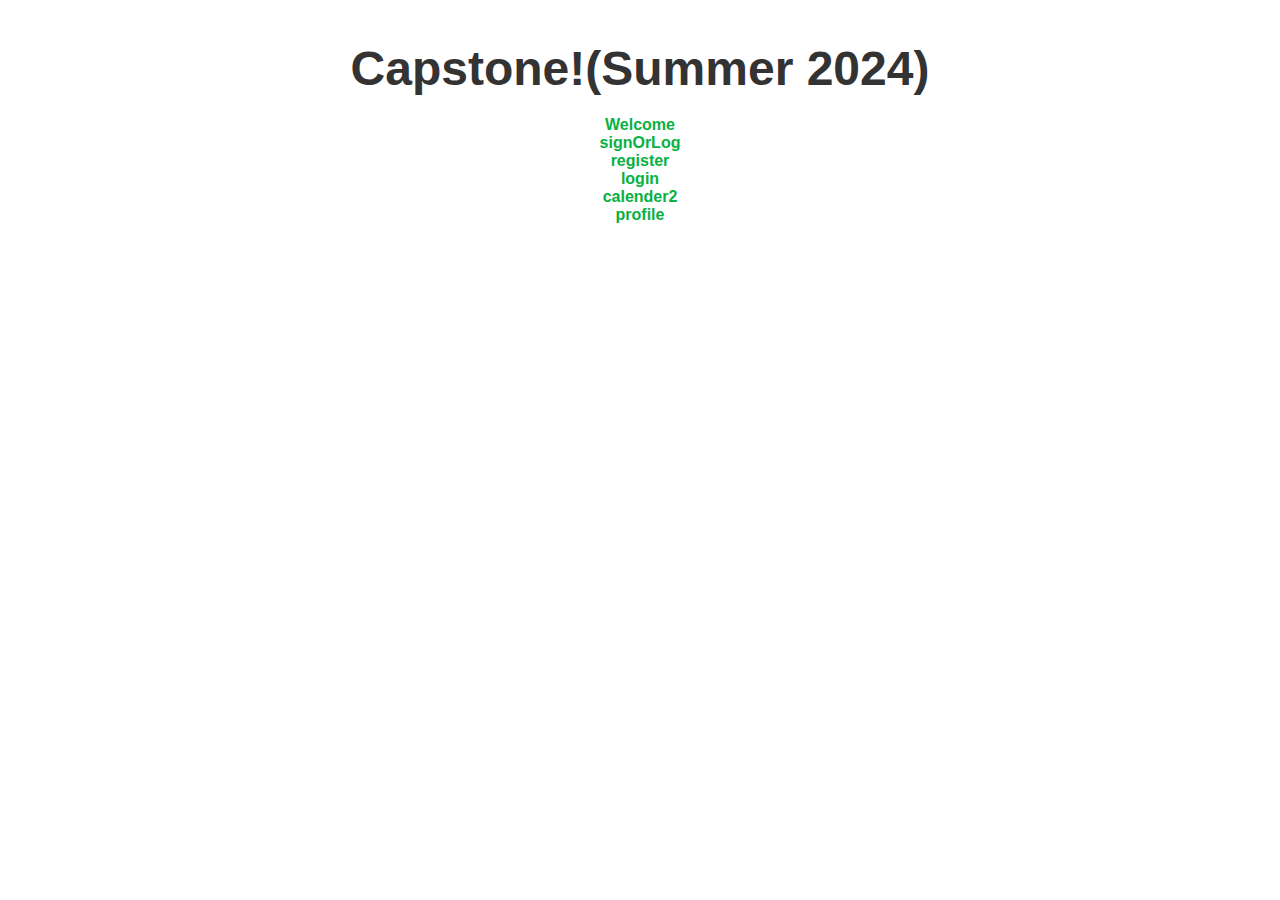
<file: Capstone/index.html>
<!DOCTYPE html>
<html lang="en">
<head>
    <meta charset="UTF-8">
    <meta name="viewport" content="width=device-width, initial-scale=1.0">
    <title>Document</title>
    <link rel="stylesheet" href="style.css">
</head>
<body>
<h1>
    <b>Capstone!(Summer 2024)</b>
</h1>
    <a href="../Capstone/welcome/">Welcome</a> <br>
    <a href="../Capstone/signOrLog">signOrLog</a> <br>    
    <a href="../Capstone/register">register</a> <br>
    <a href="../Capstone/Login/">login</a> <br>
    <a href="../Capstone/calendar2">calender2</a> <br>
    <a href="../Capstone/profile">profile</a> <br>
    <!-- <a href="../Capstone/calender">calender</a> <br> -->
    <!-- <a href="../Capstone/meal-plan">meal plans</a> <br> -->
    <!-- <a href="../Capstone/meal-plan/recipes/">recipes</a> <br> -->
    <!-- <a href="../Capstone/notes">notes</a> <br> -->
    <!-- <a href="../Capstone/calender/mapAPI">Map API</a> <br> -->
</body>

</html>
</file>
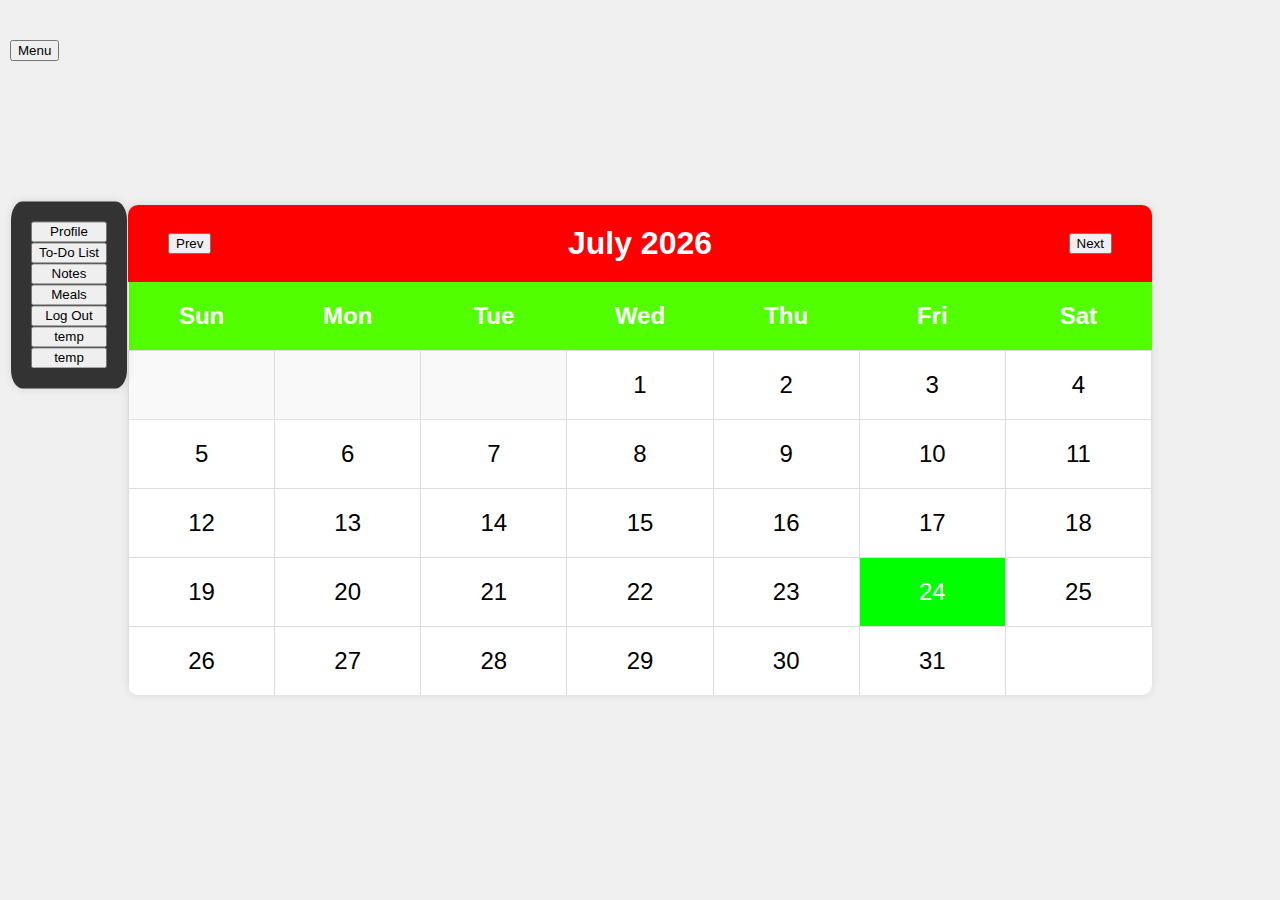
<file: Capstone/calender/index.html>
<!DOCTYPE html>
<html lang="en">
<head>
    <meta charset="UTF-8">
    <meta name="viewport" content="width=device-width, initial-scale=1.0">
    <title>Calendar with Events</title>
    <link rel="stylesheet" href="style.css">
</head>
<body>
    
    <div id="toggle-button">
        <button onclick="toggleMenu()">Menu</button>
    </div>

    <!-- Menu -->
    <div class="menu" id="menu">
        <button onclick="goProfile()">Profile</button>
        <button onclick="goToDo()">To-Do List</button>
        <button onclick="goNotes()">Notes</button>
        <button onclick="goFood()">Meals</button>
        <button onclick="logOut()">Log Out</button>
        <button onclick="">temp</button>
        <button onclick="">temp</button>
        <!-- <button onclick="location.href='../Options'">Options</button> -->

        <a ></a>
    </div>
    
    <div id="calendar">
        <div id="header">
            <button id="prev">Prev</button>
            <h2 id="month-year"></h2>
            <button id="next">Next</button>
        </div>
        <table id="calendar-table">
            <thead>
                <tr>
                    <th>Sun</th>
                    <th>Mon</th>
                    <th>Tue</th>
                    <th>Wed</th>
                    <th>Thu</th>
                    <th>Fri</th>
                    <th>Sat</th>
                </tr>
            </thead>
            <tbody id="calendar-body">
            </tbody>
        </table>
    </div>

    <!-- Modal for adding events -->
    <div id="event-modal" class="modal">
        <div class="modal-content">
            <span class="close">&times;</span>
            <h2>Add Event</h2>
            <form id="event-form">
                <label for="event-date">Date:</label>
                <input type="text" id="event-date" name="date" readonly>
                <label for="event-desc">Description:</label>
                <textarea id="event-desc" name="desc"></textarea>
                <button type="submit">Add Event</button>
            </form>
        </div>
    </div>

    <script src="https://code.jquery.com/jquery-3.6.0.min.js"></script>
    <script src="scripts.js"></script>
</body>
</html>
</file>
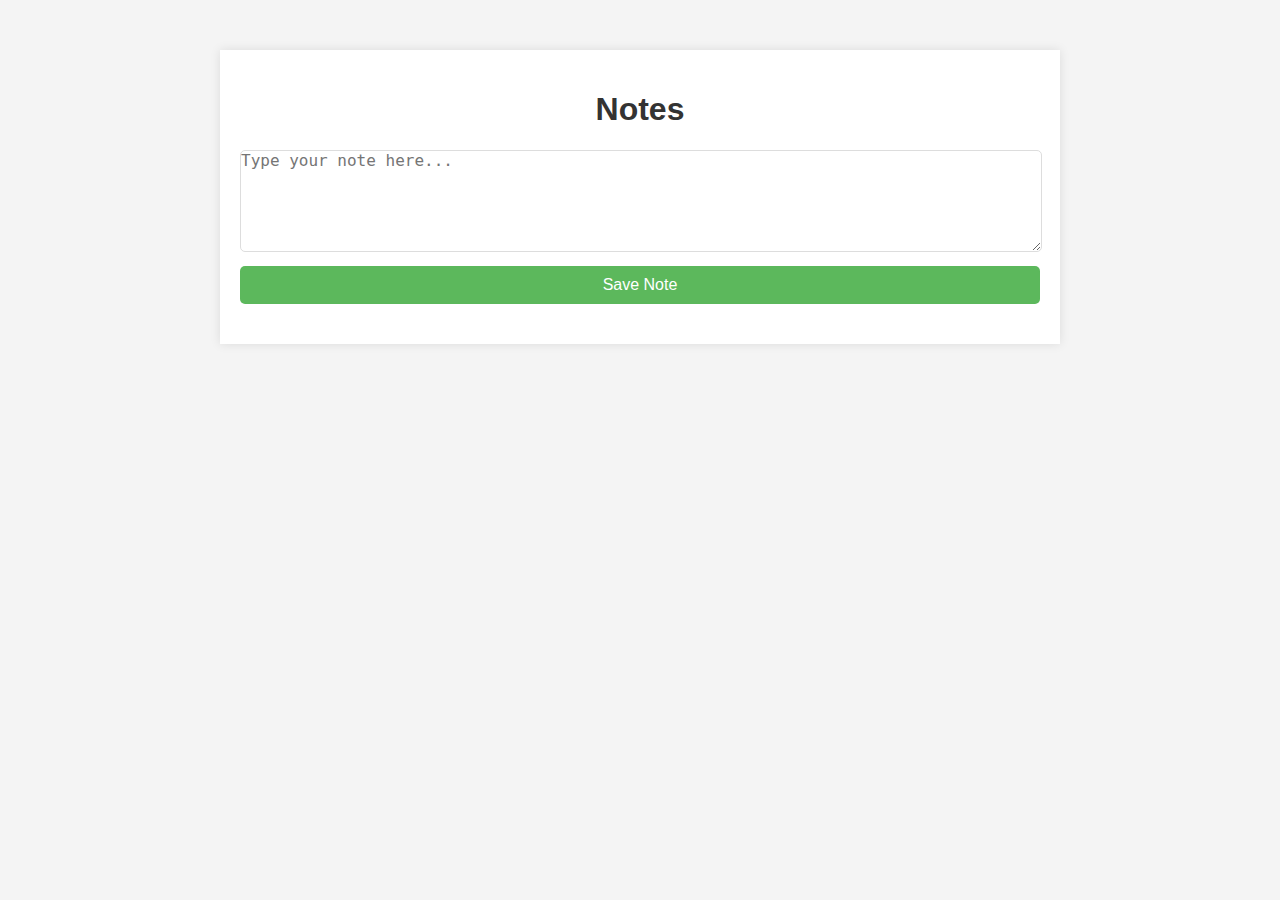
<file: Capstone/notes/index.html>
<!DOCTYPE html>
<html lang="en">
<head>
    <meta charset="UTF-8">
    <meta name="viewport" content="width=device-width, initial-scale=1.0">
    <title>Notes</title>
    <link rel="stylesheet" href="style.css">
    <link rel="stylesheet" href="https://cdnjs.cloudflare.com/ajax/libs/font-awesome/6.0.0-beta3/css/all.min.css">
</head>
<body>
    <div class="container">
        <h1>Notes</h1>
        <textarea id="note-input" placeholder="Type your note here..."></textarea>
        <button id="save-button">Save Note</button>
        <div id="notes-container"></div>
    </div>

    <script src="script.js"></script>
</body>
</html>
</file>
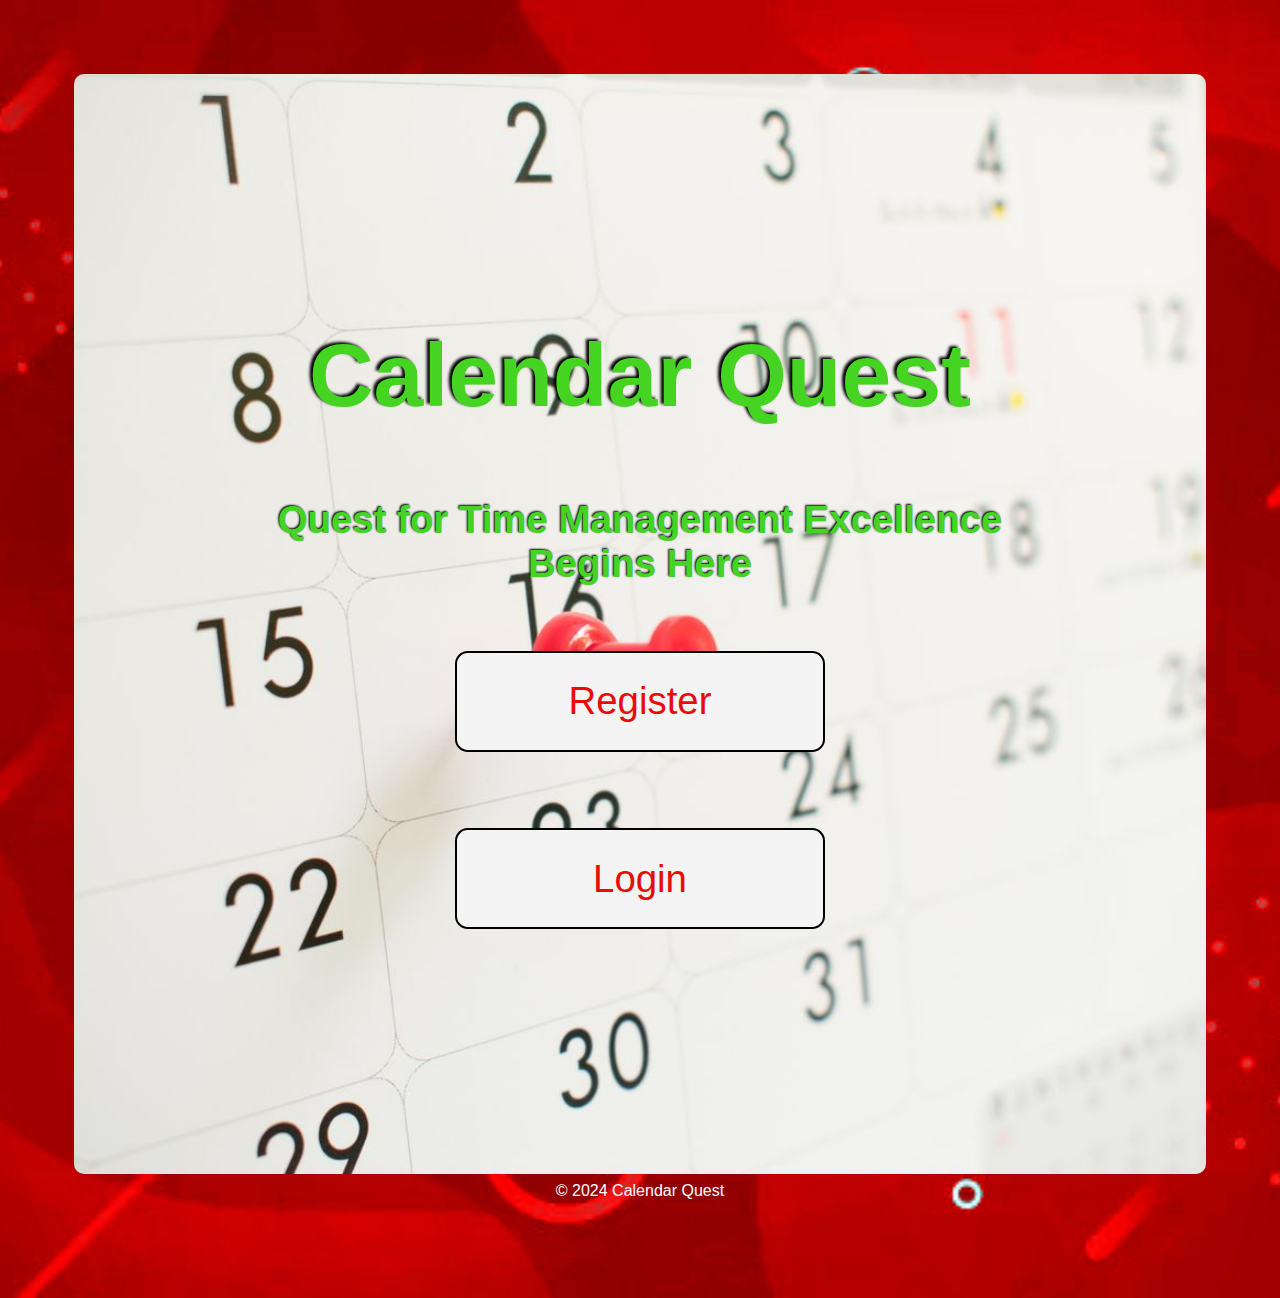
<file: Capstone/signOrLog/index.html>
<!DOCTYPE html>
<html lang="en">
<head>
    <meta charset="UTF-8">
    <meta name="viewport" content="width=device-width, initial-scale=1.0">
    <title>Document</title>
    <link rel="stylesheet" href="style.css">
</head>
<body>
    <div id="pic">
        <div>
            <h1>Calendar Quest</h1>
            <h2>Quest for Time Management Excellence Begins Here</h2>
            <button id="button1">Register</button>
            <button id="button2">Login</button>
        </div>
    </div>
    <footer>
        <p>&copy; 2024 Calendar Quest</p>
    </footer>
    <script src="script.js"></script>
</body>
</html>
</file>
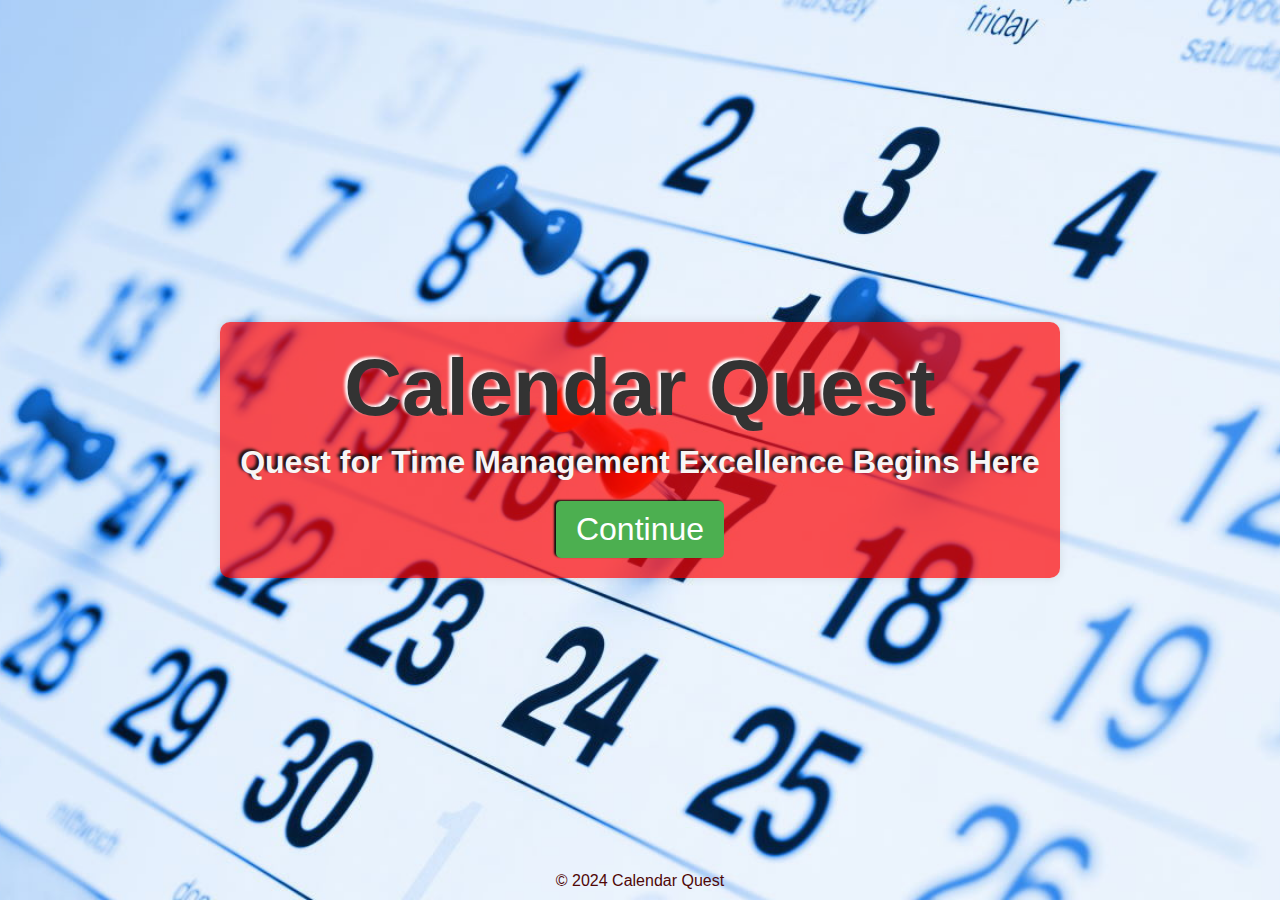
<file: Capstone/welcome/index.html>
<!DOCTYPE html>
<html lang="en">
<head>
    <meta charset="UTF-8">
    <meta name="viewport" content="width=device-width, initial-scale=1.0">
    <title>Welcome</title>
    <link rel="stylesheet" href="style.css">
</head>
<body style="background-image: url('../fundraising-calendar.jpg');">
    <div id="blank-div">
        <div id="reg-div">
            <h1>Calendar Quest</h1>
            <h2>Quest for Time Management Excellence Begins Here</h2>
            <input type="button" id="button" value="Continue" />
        </div>
    </div>
    <footer>
        <p>&copy; 2024 Calendar Quest</p>
    </footer>
    <script src="script.js"></script>    
</body>
</html>
</file>
<file: Capstone/style.css>
body {
    font-family: Arial, sans-serif;
    background-color: #fff;
    margin: 0;
    padding: 20px;
    text-align: center;
}

h1 {
    color: #333;
    margin-bottom: 20px;
}

a {
    color: #08b140;
    text-decoration: none;
    font-weight: bold;
}

a:hover {
    text-decoration: red underline;
}

b {
    font-size: 1.5em;
}

br {
    margin-bottom: 10px;
}

@media only screen and (max-width:700px) 
{
   
}

@media only screen and (min-width:1366.1px) 
{
   
}
</file>
<file: Capstone/calender/style.css>
body {
    font-family: Arial, sans-serif;
    display: flex;
    justify-content: center;
    align-items: center;
    height: 100vh;
    background-color: #f0f0f0;
    margin: 0;
}

#calendar {
    background-color: #fff;
    border-radius: 10px;
    box-shadow: 0 0 10px rgba(0, 0, 0, 0.1);
    overflow: hidden;
    width: 80%;
    max-width: 1200px;
    margin: auto;
}

#header {
    display: flex;
    justify-content: space-between;
    align-items: center;
    padding: 20px 40px;
    background-color: #ff0000;
    color: white;
}

#header h2 {
    margin: 0;
    font-size: 2em;
}

#calendar-table {
    width: 100%;
    border-collapse: collapse;
}

#calendar-table th,
#calendar-table td {
    width: 14.28%;
    text-align: center;
    padding: 20px 0;
    font-size: 1.5em;
}

#calendar-table th {
    background-color: #51ff00;
    color: white;
}

#calendar-table td {
    border: 1px solid #ddd;
    position: relative;
}

#calendar-table td.empty {
    background-color: #f9f9f9;
}

#calendar-table td.active {
    background-color: #00ff00;
    color: white;
}

#calendar-table td .event {
    background-color: #ffcc00;
    border-radius: 5px;
    margin-top: 5px;
    padding: 2px;
    font-size: 0.8em;
}

.modal {
    display: none;
    position: fixed;
    z-index: 1;
    left: 0;
    top: 0;
    width: 100%;
    height: 100%;
    overflow: auto;
    background-color: rgb(0, 0, 0);
    background-color: rgba(0, 0, 0, 0.4);
    padding-top: 60px;
}

.modal-content {
    background-color: #fefefe;
    margin: 5% auto;
    padding: 20px;
    border: 1px solid #888;
    width: 50%;
}

.close {
    color: #aaa;
    float: right;
    font-size: 28px;
    font-weight: bold;
}

.close:hover,
.close:focus {
    color: black;
    text-decoration: none;
    cursor: pointer;
}

.menu {
    display: flex;
    flex-direction: column;
    position: absolute;
    top: 39%;
    left: 11px;
    border-radius: 10%;
    transform: translateY(-80%);
    background-color:#333;
    padding: 20px;
    box-shadow: 0 0 10px rgba(0,0,0,0.1);
    transition: left 0.3s ease;
    z-index: 1000; /* Ensure the menu appears above other elements */
}
.menu.collapsed {
    left: -220px; /* Adjust as per menu width */
}
#toggle-button {
    position: absolute;
    top: 40px;
    left: 10px;
    z-index: 1000;
}
</file>
<file: Capstone/notes/style.css>
body {
  font-family: Arial, sans-serif;
  background-color: #f4f4f4;
  margin: 0;
  padding: 0;
}

.container {
  max-width: 800px;
  margin: 50px auto;
  padding: 20px;
  background-color: #fff;
  box-shadow: 0 0 10px rgba(0, 0, 0, 0.1);
}

h1 {
  text-align: center;
  color: #333;
}

textarea {
  width: 100%;
  height: 100px;
  margin-bottom: 10px;
  padding: 10px;
  font-size: 16px;
  border: 1px solid #ddd;
  border-radius: 5px;
}

button {
  display: block;
  width: 100%;
  padding: 10px;
  background-color: #5cb85c;
  color: #fff;
  border: none;
  border-radius: 5px;
  font-size: 16px;
  cursor: pointer;
}

button:hover {
  background-color: #4cae4c;
}

#notes-container {
  margin-top: 20px;
}

#note-input{
  padding: 0%;
}

.note {
  background-color: #e9e9e9;
  padding: 10px;
  margin-bottom: 10px;
  border-radius: 5px;
  display: flex;
  justify-content: space-between;
  align-items: center;
  word-wrap: break-word;
}

.note span {
  max-width: 95%;
  white-space: pre-wrap;
  word-wrap: break-word;
  overflow-wrap: break-word;
}

.remove-icon {
  color: #d9534f;
  cursor: pointer;
  font-size: 18px;
  margin-left: 10px;
}

.remove-icon:hover {
  color: #c9302c;
}
</file>
<file: Capstone/signOrLog/style.css>
body {
    font-family: Arial, sans-serif;
    background-image: url(../bg-red.jpg);
    background-repeat: no-repeat;
    background-size: cover;
    background-position: center;
    display: flex;
    flex-direction: column;
    justify-content: center;
    padding: 5vw;
}

div {
    color: rgb(69, 212, 34);
    border-radius: 50%;
    margin: 2px;
    padding: 10% 1%;
    display: flex;
    flex-direction: column;
    justify-content: center;
}

h1 {
    font-size: 7vw;
    text-align: center;
    font-family: "Calibri", sans-serif;
    text-shadow: -3px -2px 3px rgb(0, 0, 0);
    margin: 5%;
}

h2 {
    margin: 3%;
    text-align: center;
    font-size: 3vw;
    font-family: "Calibri", sans-serif;
    text-shadow: -1px -1px 2px rgb(0, 0, 0);
    background: transparent;
}

button {
    margin: 3vw 20vw 3vw 20vw;
    padding: 3%;
    font-size: 3vw;
    border: 2px solid black;
    background-color: #f4f4f4;
    color: #eb0a0a;
    border-radius: 1vw;
    cursor: pointer;
    transition: background-color 0.3s;
}

button:hover {
    background-color: azure;
}

footer {
    position: relative;
    bottom: 10px;
    width: 100%;
    text-align: center;
    color: #ffffff;
}

#pic {
    background-image: url(../images.jpg);
    background-repeat: no-repeat;
    background-size: cover;
    background-position: center;
    padding: 10%;
    /* margin-top: 15%; */
    border-radius: 10px;
  }

@media only screen and (max-width:700px) 
{
   
}

@media only screen and (min-width:1366.1px) 
{
   
}
</file>
<file: Capstone/welcome/style.css>
body, h1, h2, p, input {
    margin: 0;
    padding: 0;
    box-sizing: border-box;
}

body {
    font-family: Arial, sans-serif;
    background-color: #f0f0f0;
    display: flex;
    flex-direction: column;
    min-height: 100vh;
    background-repeat: no-repeat;
  background-size: cover;
  background-position: center;
}

#blank-div {
    display: flex;
    justify-content: center;
    align-items: center;
    flex-grow: 1;
}

#reg-div {
    text-align: center;
    background-color: #ff0000af;
    padding: 20px;
    border-radius: 10px;
    box-shadow: 0 0 10px rgba(0, 0, 0, 0.1);
}

h1 {
    font-size: 5em;
    color: #333333;
    margin-bottom: 10px;
    text-shadow: -3px -2px 3px rgb(252, 252, 252);
}

h2 {
    font-size: 2em;
    color: #f8f5f5;
    margin-bottom: 20px;
    text-shadow: -3px -2px 3px rgb(15, 15, 15);
}

#button {
    background-color: #4CAF50;
    color: white;
    border: none;
    padding: 10px 20px;
    font-size: 2em;
    cursor: pointer;
    border-radius: 5px;
    transition: background-color 0.3s;
    box-shadow: -2px -1px 2px rgb(15, 15, 15);
}

#button:hover {
    background-color: #45a049;
}

footer {
    position: absolute;
    bottom: 10px;
    width: 100%;
    text-align: center;
    color: #500707;
  }

  @media only screen and (max-width:700px) 
{
   
}

@media only screen and (min-width:1366.1px) 
{
   
}
</file>
